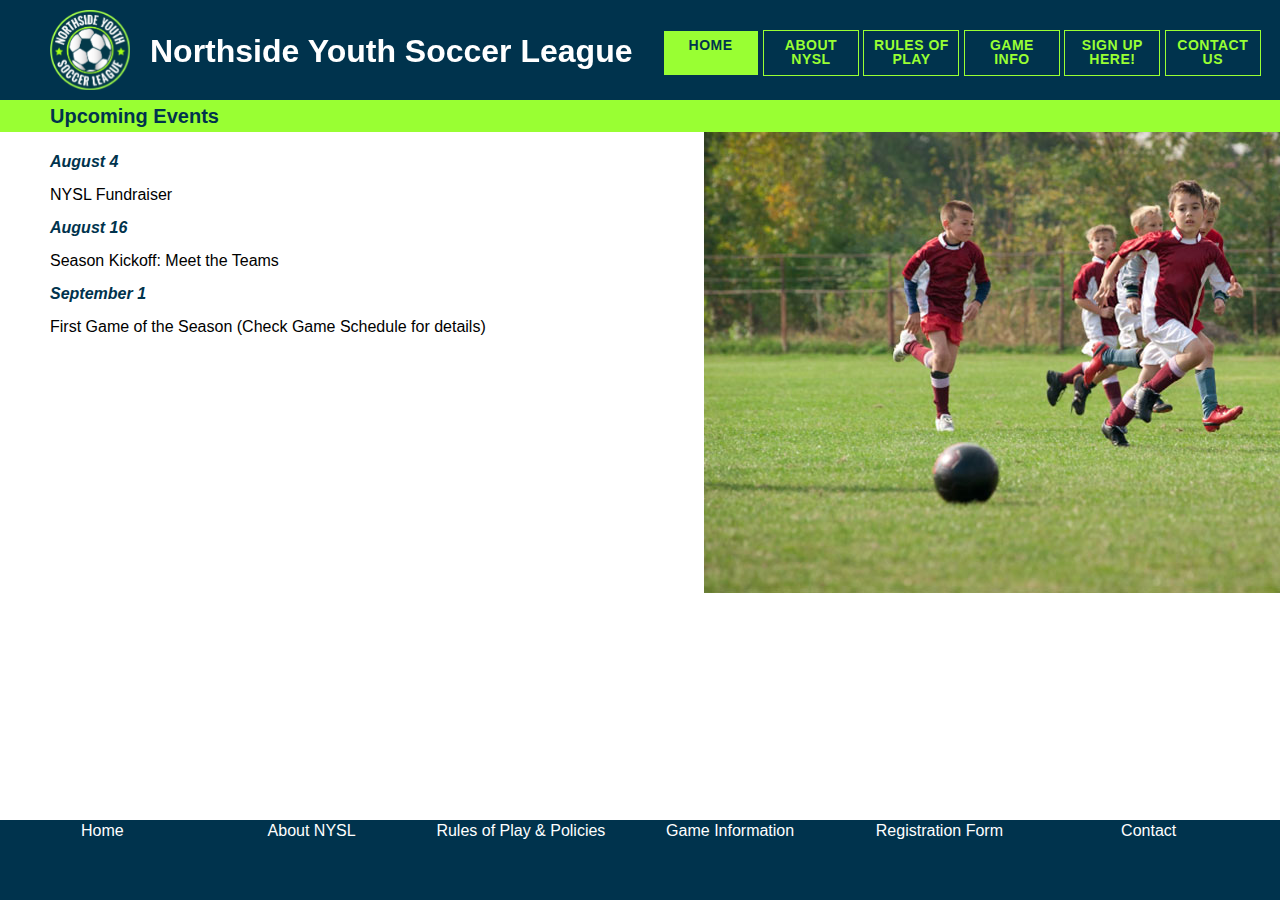
<file: index.html>
<!DOCTYPE html>
<html lang="en">
  <head>
  <meta charset="utf-8">
  <title>Northside Youth Soccer League</title>
      <link rel="stylesheet" href="styles/nysl_3.css">
  </head>


<body>
	
    
    
<header>

    <h1>Northside Youth Soccer League</h1>
    <img src="nysl_logo.png" alt="logo" id="logo">
     <h2>Upcoming Events</h2>
    
			
<nav class="menu">
    <ul>
    <li class="activo"> <a href="index.html"  class="activo">Home</a></li>
    <li><a href="about.html">About NYSL</a></li>
     <li><a href="rules.html">Rules of Play</a></li>
    <li><a href="game_info.html">Game Info</a></li>
    <li><a href="registration.html">Sign Up Here!</a></li>
    <li><a href="contact.html">Contact Us</a></li>
     </ul>
  </nav>
    
</header>   

<div class="container50">
<h3>August 4</h3>
<p>NYSL Fundraiser</p>

<h3>August 16</h3>
<p>Season Kickoff: Meet the Teams</p>

<h3>September 1</h3>
<p>First Game of the Season (Check Game Schedule for details)</p>
</div>
    
    <aside>
        <img src="design1_image1.jpg" alt="soccer image">
    </aside>
  
     <footer>
        <nav class="menuFooter">
    <ul>
    <li> <a href="index.html">Home</a></li>
    <li><a href="about.html">About NYSL</a></li>
    <li><a href="rules.html">Rules of Play & Policies</a></li>
    <li><a href="game_info.html">Game Information</a></li>
    <li><a href="registration.html">Registration Form</a></li>
    <li><a href="contact.html">Contact</a></li>
     </ul>
  </nav>


        
    </footer>
</body>
    
</html>
</file>
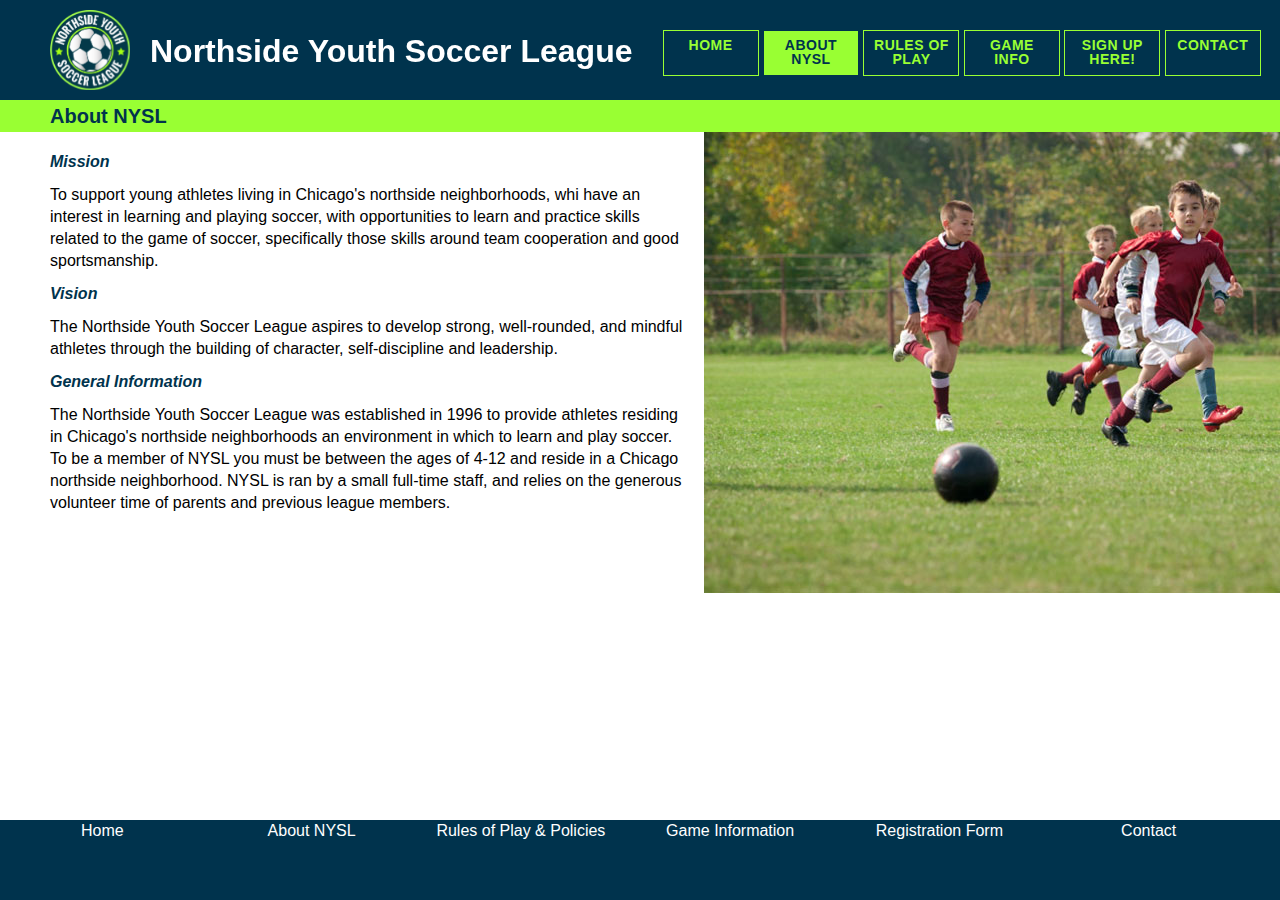
<file: about.html>
<!DOCTYPE html>
<html lang="en">
  <head>
  <meta charset="utf-8">
  <title>About NYSL</title>
       <link rel="stylesheet" href="styles/nysl_3.css">
  </head>


<body>
    

        
<header>

    <h1>Northside Youth Soccer League</h1>
    <img src="nysl_logo.png" alt="logo" id="logo">
     <h2>About NYSL</h2>
    
			
<nav class="menu">
    <ul>
    <li> <a href="index.html" >Home</a></li>
    <li class="activo"><a href="about.html" class="activo">About NYSL</a></li>
     <li><a href="rules.html">Rules of Play</a></li>
    <li><a href="game_info.html">Game Info</a></li>
    <li><a href="registration.html">Sign Up Here!</a></li>
    <li><a href="contact.html">Contact</a></li>
     </ul>
  </nav>
    
</header>    



<div class="container50">
    <h3>Mission</h3>

    <p>To support young athletes living in Chicago's northside neighborhoods, whi have an interest in learning and playing soccer, with opportunities to learn and practice skills related to the game of soccer, specifically those skills around team cooperation and good sportsmanship.</p>

    <h3>Vision</h3>

    <p>The Northside Youth Soccer League aspires to develop strong, well-rounded, and mindful athletes through the building of character, self-discipline and leadership.</p>
    
    <h3>General Information</h3>

    <p>The Northside Youth Soccer League was established in 1996 to provide athletes residing in Chicago's northside neighborhoods an environment in which to learn and play soccer. To be a member of NYSL you must be between the ages of 4-12 and reside in a Chicago northside neighborhood. NYSL is ran by a small full-time staff, and relies on the generous volunteer time of parents and previous league members.</p>
</div>
    
    <aside>
        <img src="design1_image1.jpg" alt="soccer image">
    </aside>
    
      <footer>
        <nav class="menuFooter">
    <ul>
    <li> <a href="index.html">Home</a></li>
    <li><a href="about.html">About NYSL</a></li>
    <li><a href="rules.html">Rules of Play & Policies</a></li>
    <li><a href="game_info.html">Game Information</a></li>
    <li><a href="registration.html">Registration Form</a></li>
    <li><a href="contact.html">Contact</a></li>
     </ul>
  </nav>

        
    </footer>
</body>
    
</html>
</file>
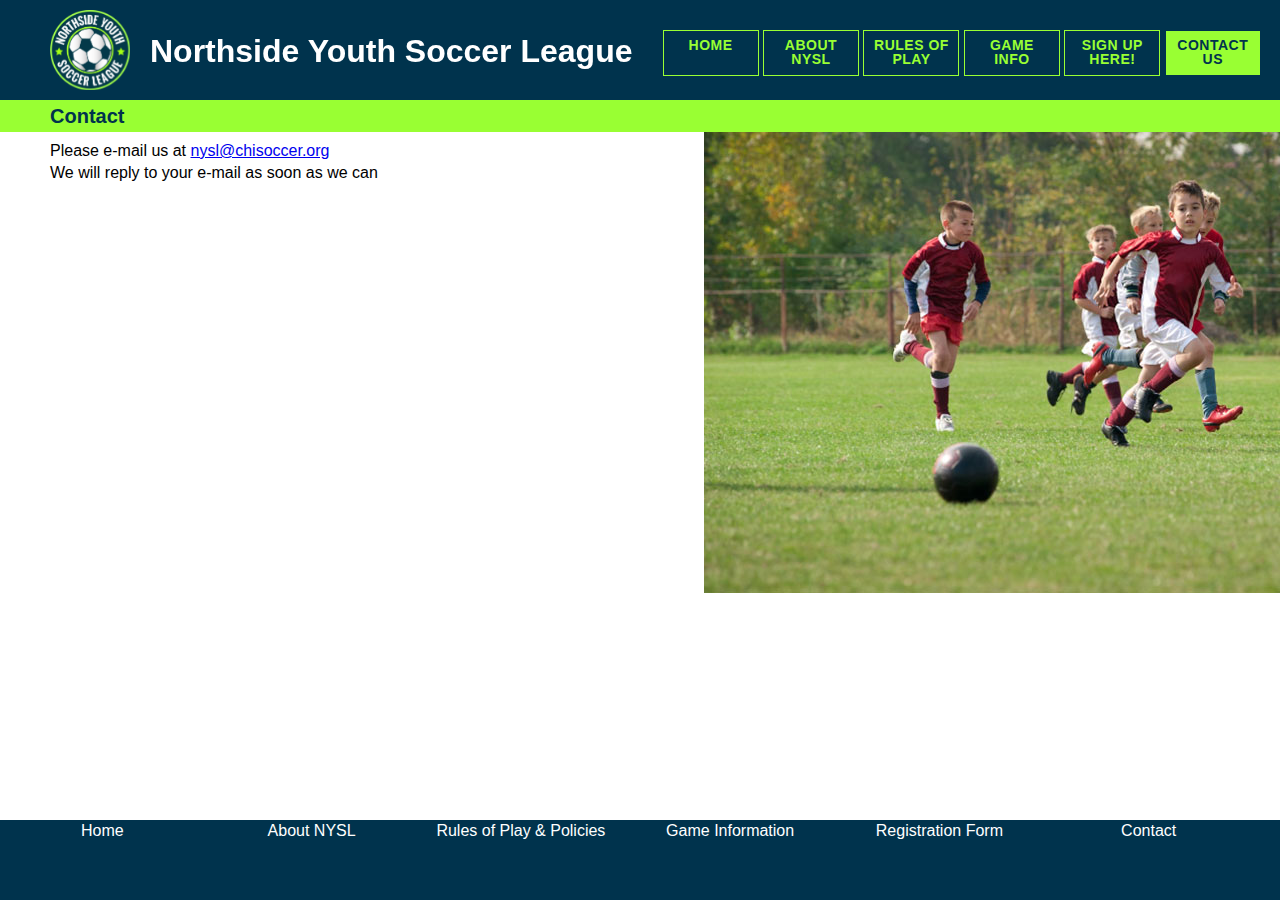
<file: contact.html>
<!DOCTYPE html>
<html lang="en">
  <head>
  <meta charset="utf-8">
  <title>Contact Us</title>
       <link rel="stylesheet" href="styles/nysl_3.css">
  </head>


<body>
    
<header>

    <h1>Northside Youth Soccer League</h1>
    <img src="nysl_logo.png" alt="logo" id="logo">
     <h2>Contact</h2>
    
			
<nav class="menu">
    <ul>
    <li> <a href="index.html" >Home</a></li>
    <li><a href="about.html">About NYSL</a></li>
     <li><a href="rules.html">Rules of Play</a></li>
    <li><a href="game_info.html">Game Info</a></li>
    <li><a href="registration.html">Sign Up Here!</a></li>
    <li class="activo"><a href="contact.html" class="activo">Contact Us</a></li>
     </ul>
  </nav>
    
</header>  
  
    
    
<div class="container50">
    <p>Please e-mail us at <a href="mailto:nysl@chisoccer.org">nysl@chisoccer.org</a></p>

<p>We will reply to your e-mail as soon as we can</p>
</div>
    
    <aside>
        <img src="design1_image1.jpg" alt="soccer image">
    </aside>
    
<footer>
        <nav class="menuFooter">
    <ul>
    <li> <a href="index.html">Home</a></li>
    <li><a href="about.html">About NYSL</a></li>
    <li><a href="rules.html">Rules of Play & Policies</a></li>
    <li><a href="game_info.html">Game Information</a></li>
    <li><a href="registration.html">Registration Form</a></li>
    <li><a href="contact.html">Contact</a></li>
     </ul>
  </nav>


        
    </footer>
</body>
    
</html>
</file>
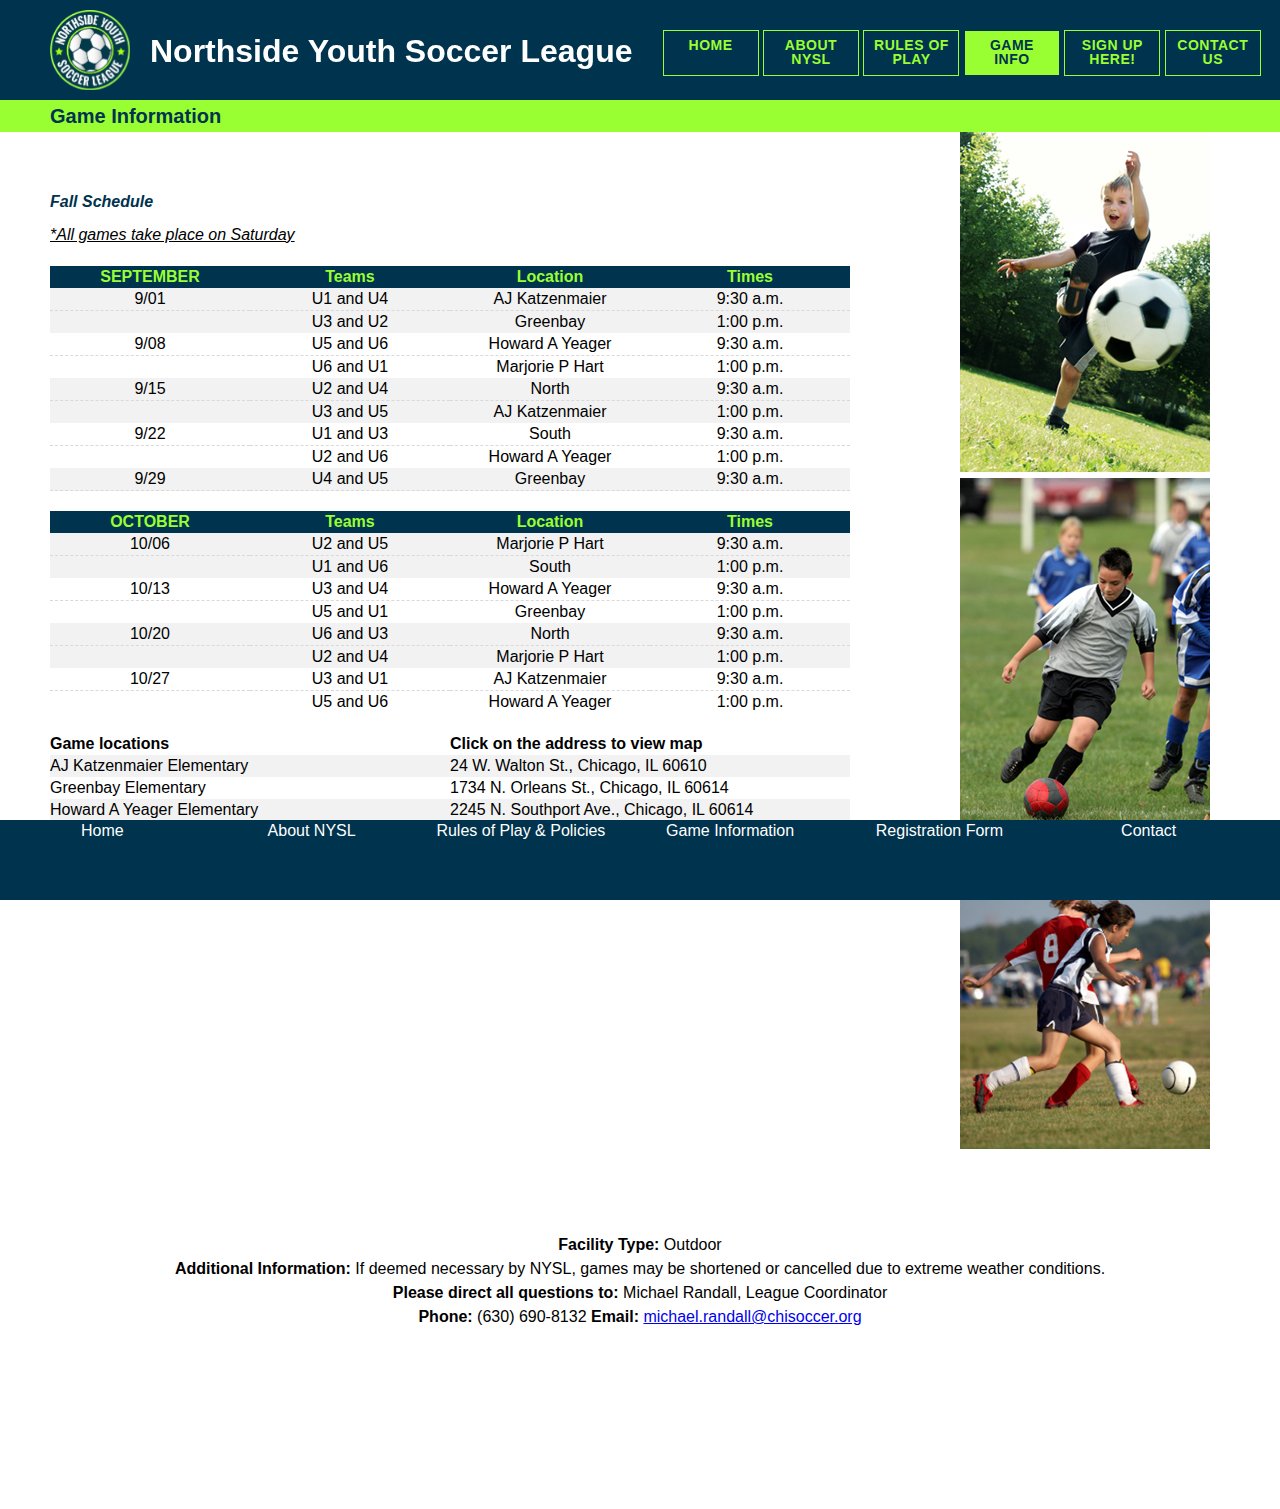
<file: game_info.html>
<!DOCTYPE html>
<html lang="en">
  <head>
  <meta charset="utf-8">
  <title>Game Information</title>
      <link rel="stylesheet" href="styles/nysl_3.css">
  </head>


<body>
    
<header>

    <h1>Northside Youth Soccer League</h1>
    <img src="nysl_logo.png" alt="logo" id="logo">
     <h2>Game Information</h2>
    
			
<nav class="menu">
    <ul>
    <li> <a href="index.html" >Home</a></li>
    <li><a href="about.html">About NYSL</a></li>
     <li><a href="rules.html">Rules of Play</a></li>
    <li class="activo"><a href="game_info.html" class="activo">Game Info</a></li>
    <li><a href="registration.html">Sign Up Here!</a></li>
    <li><a href="contact.html">Contact Us</a></li>
     </ul>
  </nav>
    
</header>    

    
<div class="container70">

<h3>Fall Schedule</h3>    
    
<p class="asterisk">*All games take place on Saturday</p>
    
<table class="schedule">
    
    <tr>
        <th>SEPTEMBER</th>
        <th>Teams</th>   
        <th>Location</th>
        <th>Times</th>
    </tr>
    <tr>
        <td>9/01</td>
        <td>U1 and U4</td>
        <td>AJ Katzenmaier</td>
        <td>9:30 a.m.</td>
    </tr>
    <tr>
        <td></td>
        <td>U3 and U2</td>
        <td>Greenbay</td>
        <td>1:00 p.m.</td>
    </tr>
    <tr>
        <td>9/08</td>
        <td>U5 and U6</td>
        <td>Howard A Yeager</td>
        <td>9:30 a.m.</td>
    </tr>
     <tr>
        <td></td>
        <td>U6 and U1</td>
        <td>Marjorie P Hart</td>
        <td>1:00 p.m.</td>
    </tr>
    <tr>
        <td>9/15</td>
        <td>U2 and U4</td>
        <td>North</td>
        <td>9:30 a.m.</td>
    </tr>
    <tr>
        <td></td>
        <td>U3 and U5</td>
        <td>AJ Katzenmaier</td>
        <td>1:00 p.m.</td>
    </tr>
    <tr>
        <td>9/22</td>
        <td>U1 and U3</td>
        <td>South</td>
        <td>9:30 a.m.</td>
    </tr>
    <tr>
        <td></td>
        <td>U2 and U6</td>
        <td>Howard A Yeager</td>
        <td>1:00 p.m.</td>
    </tr>
    <tr>
        <td>9/29</td>
        <td>U4 and U5</td>
        <td>Greenbay</td>
        <td>9:30 a.m.</td>
    </tr>
</table>    
    
    <table class="schedule">
    
    <tr>
        <th>OCTOBER</th>
        <th>Teams</th>   
        <th>Location</th>
        <th>Times</th>
    </tr>
    <tr>
        <td>10/06</td>
        <td>U2 and U5</td>
        <td>Marjorie P Hart</td>
        <td>9:30 a.m.</td>
    </tr>
    <tr>
        <td></td>
        <td>U1 and U6</td>
        <td>South</td>
        <td>1:00 p.m.</td>
    </tr>
    <tr>
        <td>10/13</td>
        <td>U3 and U4</td>
        <td>Howard A Yeager</td>
        <td>9:30 a.m.</td>
    </tr>
     <tr>
        <td></td>
        <td>U5 and U1</td>
        <td>Greenbay</td>
        <td>1:00 p.m.</td>
    </tr>
    <tr>
        <td>10/20</td>
        <td>U6 and U3</td>
        <td>North</td>
        <td>9:30 a.m.</td>
    </tr>
    <tr>
        <td></td>
        <td>U2 and U4</td>
        <td>Marjorie P Hart</td>
        <td>1:00 p.m.</td>
    </tr>
    <tr>
        <td>10/27</td>
        <td>U3 and U1</td>
        <td>AJ Katzenmaier</td>
        <td>9:30 a.m.</td>
    </tr>
    <tr>
        <td></td>
        <td>U5 and U6</td>
        <td>Howard A Yeager</td>
        <td>1:00 p.m.</td>
    </tr>
    </table>
    
<table class="locations">
     <tr>
        <th>Game locations</th>
        <th>Click on the address to view map</th>   
    </tr>
    <tr>
        <td>AJ Katzenmaier Elementary</td>
			<td class="address"><a href="https://www.google.com/maps/embed?pb=!1m18!1m12!1m3!1d2969.6540604261627!2d-87.63123908505526!3d41.900296372004725!2m3!1f0!2f0!3f0!3m2!1i1024!2i768!4f13.1!3m3!1m2!1s0x880fd34e07f6bac3%3A0x68a82e5d59952c86!2s24+W+Walton+St%2C+Chicago%2C+IL+60610%2C+EE.+UU.!5e0!3m2!1ses-419!2sar!4v1552861206757" target="map">24 W. Walton St., Chicago, IL 60610</a></td>
     </tr>
    <tr>
        <td>Greenbay Elementary</td>
			<td class="address"><a href="https://www.google.com/maps/embed?pb=!1m18!1m12!1m3!1d2969.0256986745426!2d-87.64002798505479!3d41.91380627115881!2m3!1f0!2f0!3f0!3m2!1i1024!2i768!4f13.1!3m3!1m2!1s0x880fd34073f306a3%3A0x9e1726bbf8f23f0e!2s1734+N+Orleans+St%2C+Chicago%2C+IL+60614%2C+EE.+UU.!5e0!3m2!1ses-419!2sar!4v1552864679208" target="map"> 1734 N. Orleans St., Chicago, IL 60614</a></td>
     </tr>
    <tr>
        <td>Howard A Yeager Elementary</td>
        <td class="address"><a href="https://www.google.com/maps/embed?pb=!1m18!1m12!1m3!1d2968.5854973846845!2d-87.66511458505448!3d41.92326857056615!2m3!1f0!2f0!3f0!3m2!1i1024!2i768!4f13.1!3m3!1m2!1s0x880fd2e37f9b8d2d%3A0x62ad8b907dd755d6!2s2245+N+Southport+Ave%2C+Chicago%2C+IL+60614%2C+EE.+UU.!5e0!3m2!1ses-419!2sar!4v1552864975670" target="map">2245 N. Southport Ave., Chicago, IL 60614</a></td>
     </tr>
    <tr>
        <td>Marjorie P Hart Elementary</td>
        <td class="address"><a href="https://www.google.com/maps/embed?pb=!1m18!1m12!1m3!1d2968.2917289530833!2d-87.64808628505426!3d41.929582270170805!2m3!1f0!2f0!3f0!3m2!1i1024!2i768!4f13.1!3m3!1m2!1s0x880fd30f2630e551%3A0x3e719e44a5cef714!2s2625+N+Orchard+St%2C+Chicago%2C+IL+60614%2C+EE.+UU.!5e0!3m2!1ses-419!2sar!4v1552865134915" target="map">2625 N. Orchard St., Chicago, IL 60614</a></td>
     </tr>
    <tr>
        <td>North Elementary</td>
        <td class="address"><a href="https://www.google.com/maps/embed?pb=!1m18!1m12!1m3!1d2969.3363025419576!2d-87.64835588505504!3d41.90712867157694!2m3!1f0!2f0!3f0!3m2!1i1024!2i768!4f13.1!3m3!1m2!1s0x880fd33af13a8945%3A0xb6ad1ec2b6f379ba!2s1409+N+Ogden+Ave%2C+Chicago%2C+IL+60610%2C+EE.+UU.!5e0!3m2!1ses-419!2sar!4v1552865195346" target="map">1409 N. Ogden Ave., Chicago, IL 60610</a></td>
     </tr>
    <tr>
        <td>South Elementary</td>
        <td class="address"><a href="https://www.google.com/maps/embed?pb=!1m18!1m12!1m3!1d2968.7477648265644!2d-87.65355538505459!3d41.91978077078475!2m3!1f0!2f0!3f0!3m2!1i1024!2i768!4f13.1!3m3!1m2!1s0x880fd3196fb41dc7%3A0x970be7f7d6336df5!2s2101+N+Fremont+St%2C+Chicago%2C+IL+60614%2C+EE.+UU.!5e0!3m2!1ses-419!2sar!4v1552865243498" target="map">2101 N. Fremont St., Chicago, IL 60614</a></td>
     </tr>
</table>
    
      <iframe name="map" src="https://www.google.com/maps/embed?pb=!1m18!1m12!1m3!1d2969.6540604261627!2d-87.63123908505526!3d41.900296372004725!2m3!1f0!2f0!3f0!3m2!1i1024!2i768!4f13.1!3m3!1m2!1s0x880fd34e07f6bac3%3A0x68a82e5d59952c86!2s24+W+Walton+St%2C+Chicago%2C+IL+60610%2C+EE.+UU.!5e0!3m2!1ses-419!2sar!4v1552861206757" width="800" height="300" frameborder="0" style="border:0" allowfullscreen></iframe>
    
 </div>
    
    <div class="info"> 
<h4>Facility Type: </h4> <span>Outdoor</span> <br>
<h4>Additional Information: </h4> <span>If deemed necessary by NYSL, games may be shortened or cancelled due to extreme weather conditions.</span><br>
<h4>Please direct all questions to: </h4><span>Michael Randall, League Coordinator</span><br>
    <h4>Phone: </h4> <span>(630) 690-8132 </span><h4>Email: </h4> <a href="mailto:michael.randall@chisoccer.org" >michael.randall@chisoccer.org</a>
    
  </div>    
    

    
    <aside class="smallPic">
        <img src="soccer_image1.jpg" alt="soccer image">
        <img src="soccer_image3.jpg" alt="soccer image">
			<img src="soccer_image2.jpg" alt="soccer image">
    </aside>

    <footer>
        <nav class="menuFooter">
    <ul>
    <li> <a href="index.html">Home</a></li>
    <li><a href="about.html">About NYSL</a></li>
    <li><a href="rules.html">Rules of Play & Policies</a></li>
    <li><a href="game_info.html">Game Information</a></li>
    <li><a href="registration.html">Registration Form</a></li>
    <li><a href="contact.html">Contact</a></li>
     </ul>
  </nav>

         
    </footer>
</body>
    
</html>
</file>
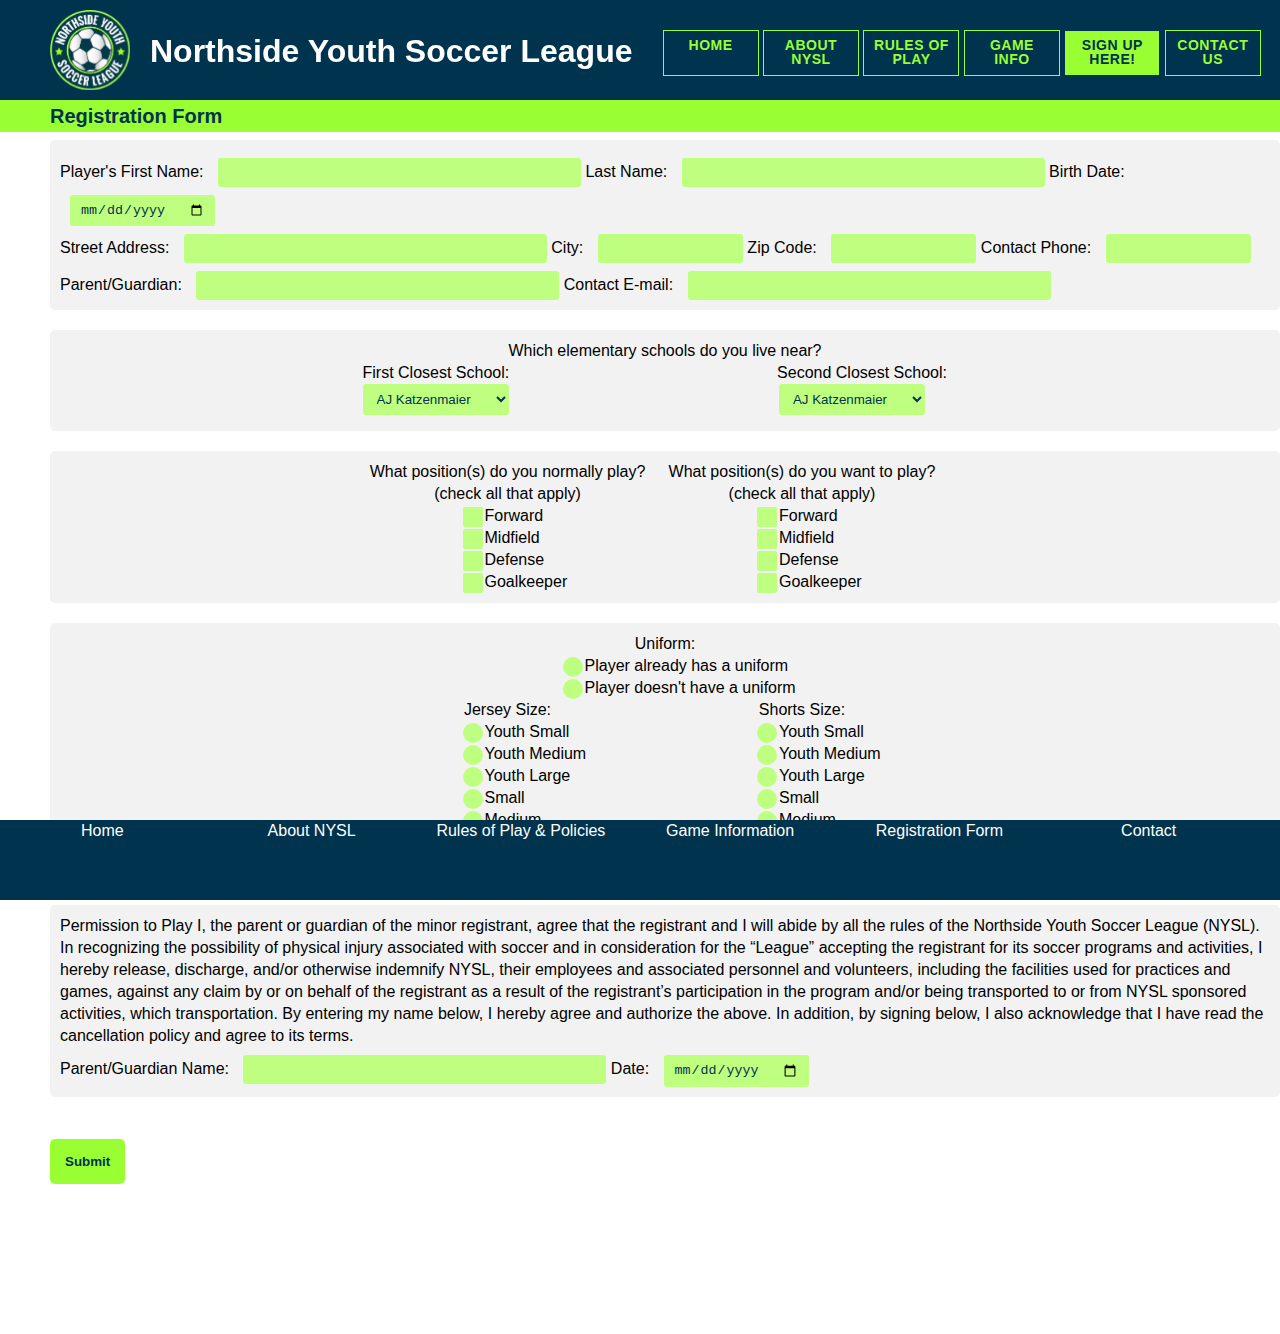
<file: registration.html>
<!DOCTYPE html>
<html lang="en">
  <head>
  <meta charset="utf-8">
  <title>Registration Form</title>
      <link rel="stylesheet" href="styles/nysl_3.css">
  </head>


<body>
    
<header>

    <h1>Northside Youth Soccer League</h1>
    <img src="nysl_logo.png" alt="logo" id="logo">
     <h2>Registration Form</h2>
    
			
<nav class="menu">
    <ul>
    <li> <a href="index.html" >Home</a></li>
    <li><a href="about.html">About NYSL</a></li>
     <li><a href="rules.html">Rules of Play</a></li>
    <li><a href="game_info.html">Game Info</a></li>
    <li class="activo"><a href="registration.html" class="activo">Sign Up Here!</a></li>
    <li><a href="contact.html">Contact Us</a></li>
     </ul>
  </nav>
    
</header>    



    
<div class="container100">

<form action="show_data.html" method="get">
    
    <fieldset>
    Player's First Name: <input class="long" type="text" name="first_name">
    Last Name: <input class="long" type="text" name="last_name">
    Birth Date: <input class="short" type="date" name="birth_date">
    <br>
    
    Street Address: <input class="long" type="text" name="street_address">
    City: <input class="short" type="text" name="city">
    Zip Code: <input class="short" type="text" name="zip_code">
        Contact Phone: <input class="short" type="tel" name="phone">
    <br>
    Parent/Guardian: <input class="long" type="text" name="parent">

    Contact E-mail: <input class="long" type="email" name="email">
    </fieldset>
    
    <fieldset>
    <p class="question">Which elementary schools do you live near?</p>
     
        <div class="centerColumns">
        <div class="columns">
    <p class="left">First Closest School:</p>


    <select name="schools1" class="left">
        <option value="aj">AJ Katzenmaier</option>
        <option value="hart">Marjorie P Hart</option>
        <option value="north">North Elementary</option>
        <option value="yeager">Howard A Yeager</option>
        <option value="south">South Elementary</option>
    </select>
						
    </div>
        
        <div class="columns">
    <p class="right">Second Closest School:</p>
					
	
    <select name="schools2" class="right">
        <option value="aj">AJ Katzenmaier</option>
        <option value="hart">Marjorie P Hart</option>
        <option value="north">North Elementary</option>
        <option value="yeager">Howard A Yeager</option>
        <option value="south">South Elementary</option>
    </select>
		
            </div>
        </div>
    </fieldset>
    
<fieldset>
    
    <div class="centerColumns">
    	<div class="columns">
				<p class="question"> What position(s) do you normally play? (check all that apply)</p>
			
				<div class="row">
					<input type="checkbox" id="currentForward" name="current_position" value="Forward"> 
					<label for="currentForward">Forward</label>
				</div>
			
				<div class="row">
						<input type="checkbox" id="currentMidfield" name="current_position" value="Midfield">
						<label for="currentMidfield">Midfield</label>
				</div>
			
				<div class="row">
					 	<input type="checkbox" id="currentDefense" name="current_position" value="Defense"> 
						<label for="currentDefense">Defense</label>
				</div>
				
				<div class="row">
						<input type="checkbox" id="currentGoalkeeper" name="current_position" value="Goalkeeper">
						<label for="currentGoalkeeper">Goalkeeper</label>
    		</div>
      </div>
			
    <div class="columns">
			<p class="question">What position(s) do you want to play? (check all that apply)</p>
			
				<div class="row">
					<input type="checkbox" id="wantForward" name="wanted_position" value="Forward"> 
					<label for="wantForward">Forward</label>
				</div>
			
				<div class="row">
						<input type="checkbox" id="wantMidfield" name="wanted_position" value="Midfield">
						<label for="wantMidfield">Midfield</label>
				</div>
			
				<div class="row">
					 	<input type="checkbox" id="wantDefense" name="wanted_position" value="Defense"> 
						<label for="wantDefense">Defense</label>
				</div>
				
				<div class="row">
						<input type="checkbox" id="wantGoalkeeper" name="wanted_position" value="Goalkeeper">
						<label for="wantGoalkeeper">Goalkeeper</label>
    		</div>
    </div>
  </div>
    
</fieldset>
    
	
  <fieldset>

    <p class="question">Uniform:</p>
      <div class="centerColumns">
				
				<div class="row2">
 					<input type="radio" id="uniformY" name="uniform" value="uniformY">
					<label for="uniformY">Player already has a uniform</label>
				</div>
				<div class="row2">
					<input type="radio" id="uniformN" name="uniform" value="uniformN">
					<label for="uniformN">Player doesn't have a uniform</label>
				</div>
      </div>
      
<div class="centerColumns">
    <div class="columns">  
        <p class="question">Jersey Size:</p> 
					<div class="row">
            <input type="radio" id="jerseyYS" name="jersey" value="jerseyYS">
						<label for="jerseyYS">Youth Small</label>
					</div>
					<div class="row">
            <input type="radio" id="jerseyYM" name="jersey" value="jerseyYM">
						<label for="jerseyYM">Youth Medium</label>
					</div>
					<div class="row">
            <input type="radio" id="jerseyYL" name="jersey" value="jerseyYL">
						<label for="jerseyYL">Youth Large</label>
					</div>
					<div class="row">
            <input type="radio" id="jerseyS" name="jersey" value="jerseyS">
						<label for="jerseyS">Small</label>
					</div>
					<div class="row">
            <input type="radio" id="jerseyM" name="jersey" value="jerseyM">
						<label for="jerseyM">Medium</label>
					</div>
					<div class="row">
            <input type="radio" id="jerseyL" name="jersey" value="jerseyL">
						<label for="jerseyL">Large</label>
					</div>
					<div class="row">
            <input type="radio" id="jerseyXL" name="jersey" value="jerseyXL">
						<label for="jerseyXL">Extra-Large</label>
					</div>
      </div>
    <div class="columns">
        <p class="question">Shorts Size: </p>
					<div class="row">
            <input type="radio" id="shortsYS" name="shorts" value="shortsYS">
						<label for="shortsYS">Youth Small</label>
					</div>
					<div class="row">
            <input type="radio" id="shortsYM" name="shorts" value="shortsYM">
						<label for="shortsYM">Youth Medium</label>
					</div>
					<div class="row">
            <input type="radio" id="shortsYL" name="shorts" value="shortsYL">
						<label for="shortsYL">Youth Large</label>
					</div>
					<div class="row">
            <input type="radio" id="shortsS" name="shorts" value="shortsS">
						<label for="shortsS">Small</label>
					</div>
					<div class="row">
            <input type="radio" id="shortsM" name="shorts" value="shortsM">
						<label for="shortsM">Medium</label>
					</div>
					<div class="row">
            <input type="radio" id="shortsL" name="shorts" value="shortsL">
						<label for="shortsL">Large</label>
					</div>
					<div class="row">
            <input type="radio" id="shortsXL" name="shorts" value="shortsXL">
						<label for="shortsXL">Extra-Large</label>
					</div>
   </div>
</div>
      
</fieldset>
    
    
    <fieldset>
     <p>   
    Permission to Play
I, the parent or guardian of the minor registrant, agree that the registrant and I will abide by all the rules of the Northside Youth Soccer League (NYSL). In recognizing the possibility of physical injury associated with soccer and in consideration for the “League” accepting the registrant for its soccer programs and activities, I hereby release, discharge, and/or otherwise indemnify NYSL, their employees and associated personnel and volunteers, including the facilities used for practices and games, against any claim by or on behalf of the registrant as a result of the registrant’s participation in the program and/or being transported to or from NYSL sponsored activities, which transportation.
By entering my name below, I hereby agree and authorize the above. In addition, by signing below, I also acknowledge that I have read the cancellation policy and agree to its terms.
</p>
    
    Parent/Guardian Name: <input class="long" type="text" name="consent">
    Date: <input class="short" type="date">
   
</fieldset>
<br><button type="submit" value="Submit">Submit</button>
    

    
</form>

    
    
    </div>
    
    
    
     <footer>
        <nav class="menuFooter">
    <ul>
    <li> <a href="index.html">Home</a></li>
    <li><a href="about.html">About NYSL</a></li>
    <li><a href="rules.html">Rules of Play & Policies</a></li>
    <li><a href="game_info.html">Game Information</a></li>
    <li><a href="registration.html">Registration Form</a></li>
    <li><a href="contact.html">Contact</a></li>
     </ul>
  </nav>


         
    </footer>
</body>
    
</html>
</file>
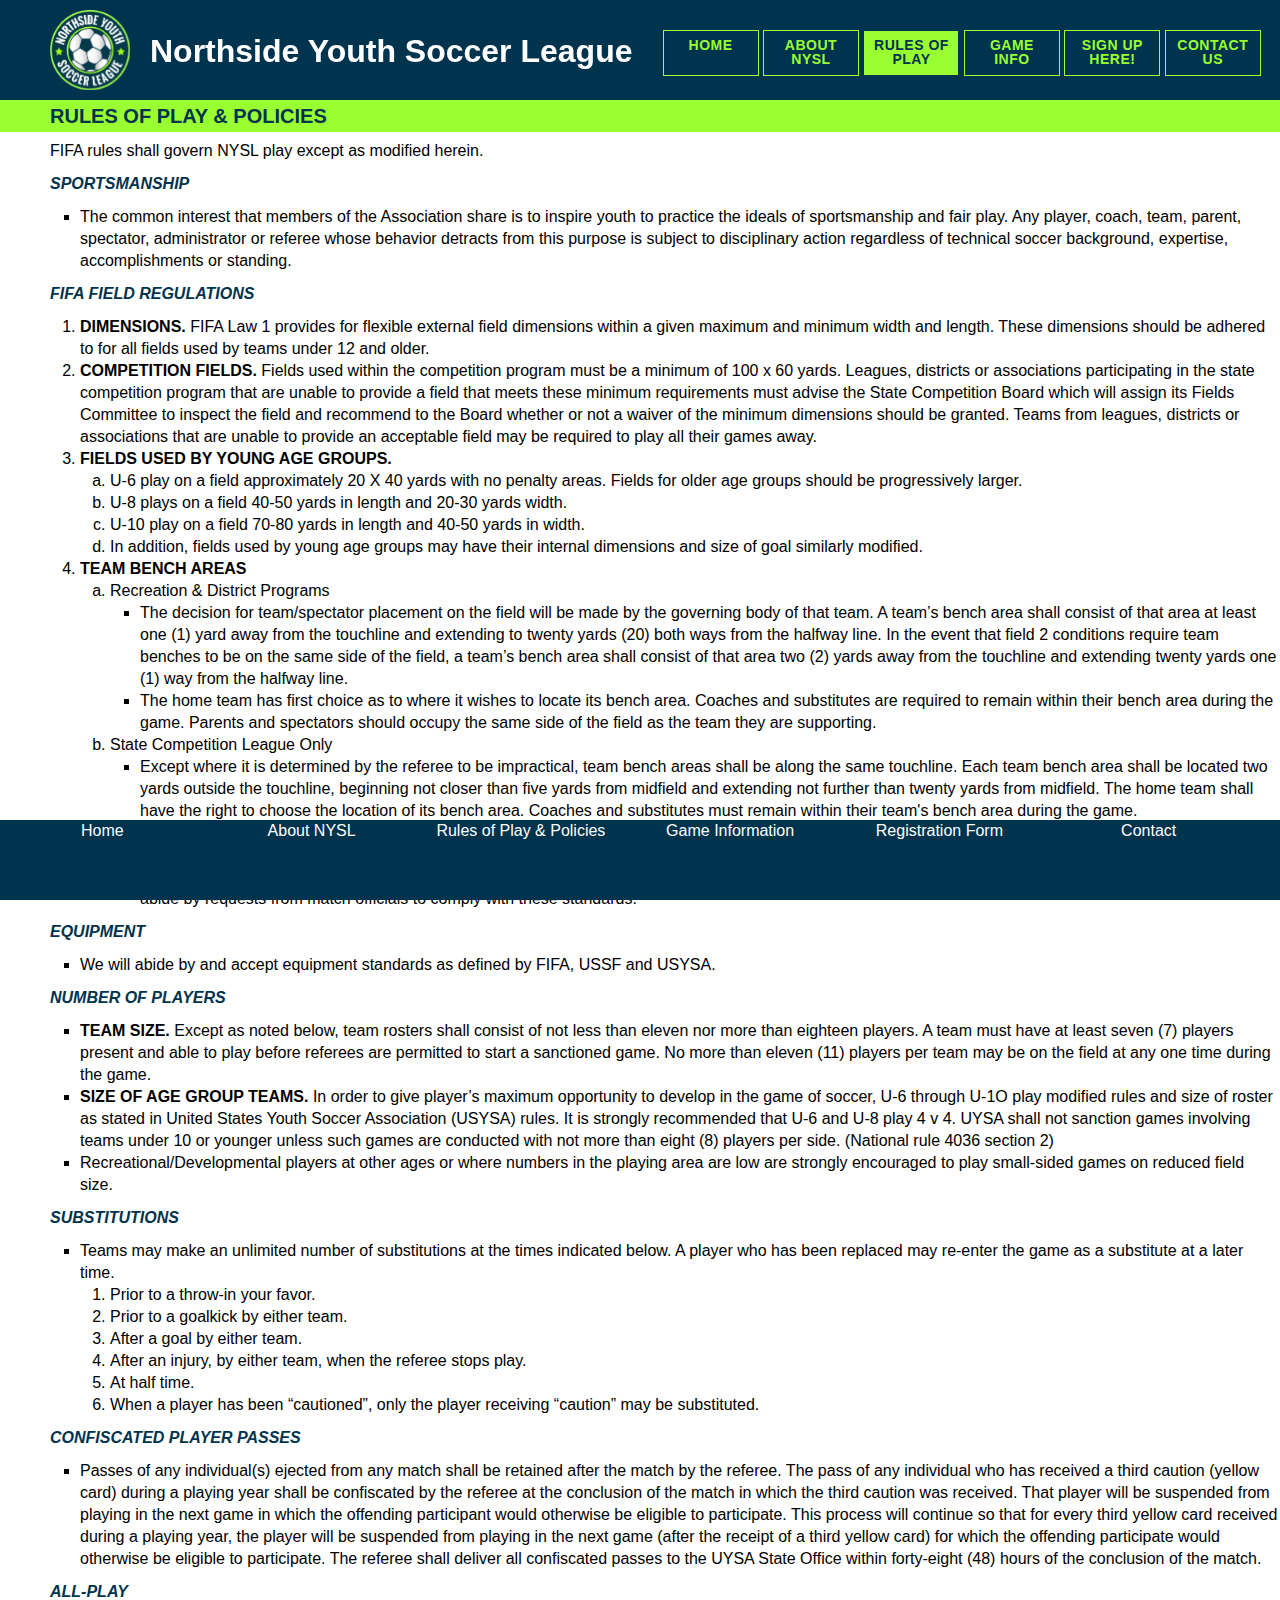
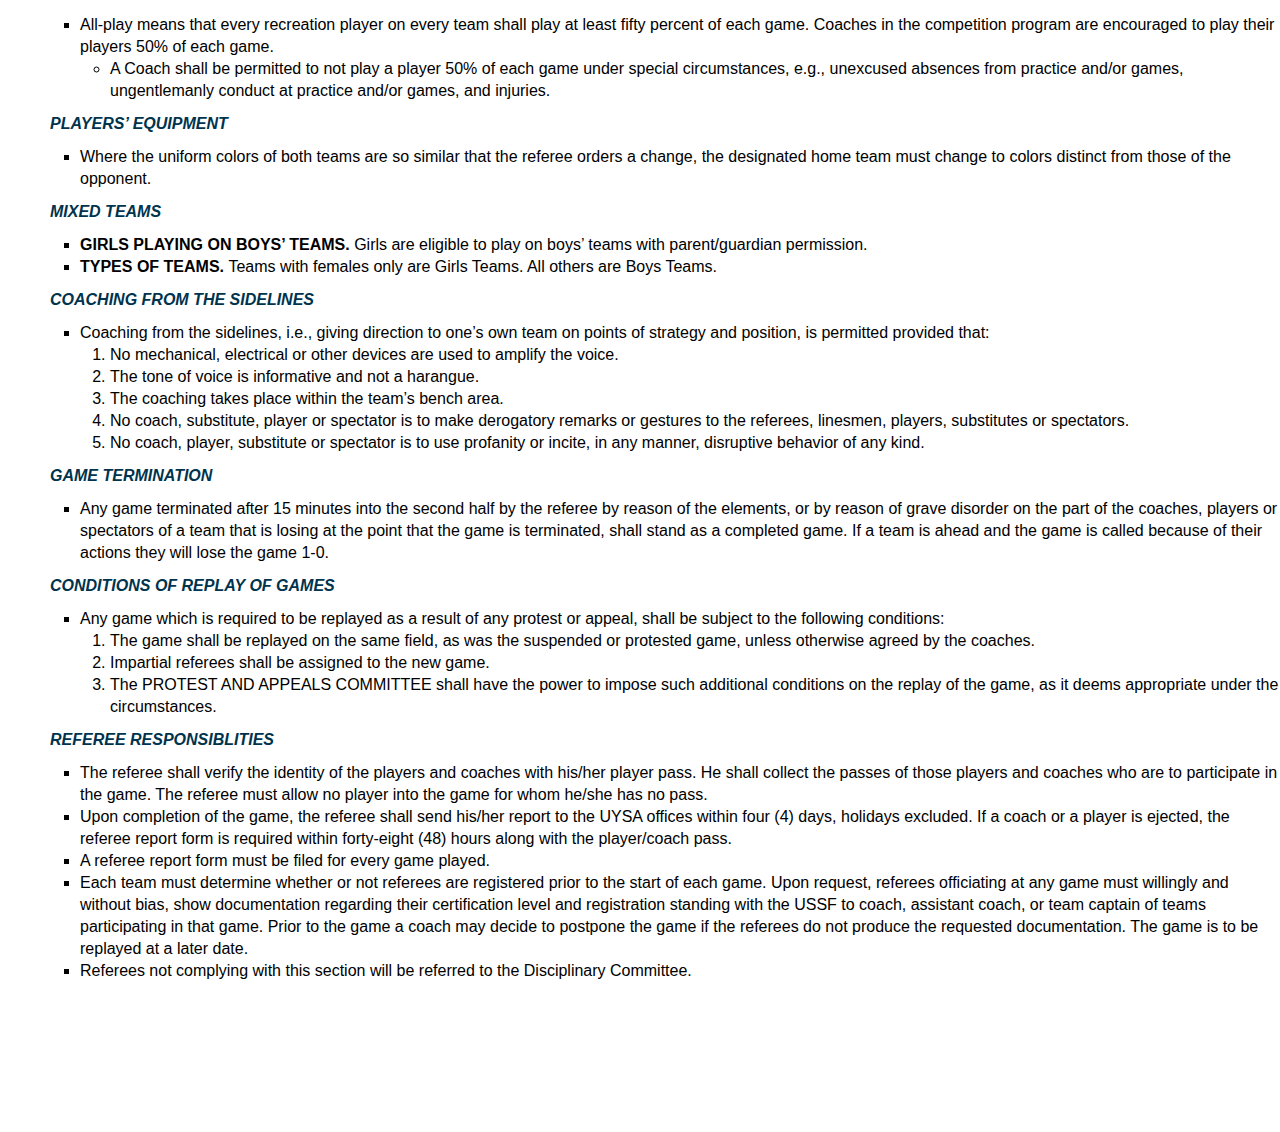
<file: rules.html>
<!DOCTYPE html>
<html lang="en">
  <head>
  <meta charset="utf-8">
  <title>Rules of Play & Policies</title>
      <link rel="stylesheet" href="styles/nysl_3.css">
  </head>


<body>
    
<header>

    <h1>Northside Youth Soccer League</h1>
    <img src="nysl_logo.png" alt="logo" id="logo">
     <h2>RULES OF PLAY & POLICIES</h2>
    
			
<nav class="menu">
    <ul>
    <li> <a href="index.html" >Home</a></li>
    <li><a href="about.html">About NYSL</a></li>
     <li class="activo"><a href="rules.html" class="activo">Rules of Play</a></li>
    <li><a href="game_info.html">Game Info</a></li>
    <li><a href="registration.html">Sign Up Here!</a></li>
    <li><a href="contact.html">Contact Us</a></li>
     </ul>
  </nav>
    
</header>    



    
<div class="container100">


<p> FIFA rules shall govern NYSL play except as modified herein. </p>

    
<h3>SPORTSMANSHIP</h3>
    <ul class="level1"> <li>The common interest that members of the Association share is to inspire youth to practice the ideals of sportsmanship and fair play. Any player, coach, team, parent, spectator, administrator or referee whose behavior detracts from this purpose is subject to disciplinary action regardless of technical soccer background, expertise, accomplishments or standing. </li></ul>

<h3>FIFA FIELD REGULATIONS</h3>
<ol class="level1"><li><h4>DIMENSIONS. </h4>FIFA Law 1 provides for flexible external field dimensions within a given maximum and minimum width and length. These dimensions should be adhered to for all fields used by teams under 12 and older. </li>
<li><h4>COMPETITION FIELDS. </h4>Fields used within the competition program must be a minimum of 100 x 60 yards. Leagues, districts or associations participating in the state competition program that are unable to provide a field that meets these minimum requirements must advise the State Competition Board which will assign its Fields Committee to inspect the field and recommend to the Board whether or not a waiver of the minimum dimensions should be granted. Teams from leagues, districts or associations that are unable to provide an acceptable field may be required to play all their games away.</li>
<li><h4>FIELDS USED BY YOUNG AGE GROUPS.</h4></li>
<ol class="level2"> <li>U-6 play on a field approximately 20 X 40 yards with no penalty areas. Fields for older age groups should be progressively larger.</li>
<li>U-8 plays on a field 40-50 yards in length and 20-30 yards width.</li>
<li>U-10 play on a field 70-80 yards in length and 40-50 yards in width.</li>
<li>In addition, fields used by young age groups may have their internal dimensions and size of goal similarly modified.</li></ol>
<li><h4>TEAM BENCH AREAS</h4></li>
<ol class="level2"> <li>Recreation & District Programs </li>
<ul class="level1"><li>The decision for team/spectator placement on the field will be made by the governing body of that team. A team’s bench area shall consist of that area at least one (1) yard
away from the touchline and extending to twenty yards (20)
both ways from the halfway line. In the event that field 
2 conditions require team benches to be on the same side of
the field, a team’s bench area shall consist of that area two
(2) yards away from the touchline and extending twenty yards one (1) way from the halfway line. </li>
<li>The home team has first choice as to where it wishes to locate its bench area. Coaches and substitutes are required to remain within their bench area during the game. Parents and spectators should occupy the same side of the field as the team they are supporting.</li></ul>
<li>State Competition League Only</li>
<ul class="level1"><li> Except where it is determined by the referee to be impractical, team bench areas shall be along the same touchline. Each team bench area shall be located two yards
outside the touchline, beginning not closer than five yards
from midfield and extending not further than twenty yards
from midfield. The home team shall have the right to choose
the location of its bench area. Coaches and substitutes must
remain within their team's bench area during the game. </li>
<li>Parents and spectators must occupy the sideline opposite
the team bench areas. Supporters of a team must assemble
on the side of the midfield facing the team bench area of that
team. There shall be a buffer zone extending ten yards on
each side of the midfield that may not be occupied by
parents or spectators. Match officials shall be empowered to
enforce these provisions and may suspend or terminate
games in the event that any team, coach, parent, or
spectator declines to abide by requests from match officials
to comply with these standards.</li></ul></ol></ol>
    
<h3>EQUIPMENT</h3>
<ul class="level1"><li> We will abide by and accept equipment standards as defined by FIFA, USSF and USYSA. </li></ul>
    
<h3>NUMBER OF PLAYERS</h3>
<ul class="level1"><li> <h4>TEAM SIZE.</h4> Except as noted below, team rosters shall consist of not less than eleven nor more than eighteen players. A team must have at least seven (7) players present and able to play before referees are permitted to
start a sanctioned game. No more than eleven (11) players per team may be on the field at any one time during the game.</li>
<li><h4>SIZE OF AGE GROUP TEAMS.</h4> In order to give player’s maximum opportunity to develop in the game of soccer, U-6 through U-1O play modified rules and size of roster as stated in United States Youth Soccer Association (USYSA) rules. It is strongly recommended that U-6 and U-8 play 4 v 4. UYSA shall not sanction games involving teams under 10 or younger unless such games are conducted with not more than eight (8) players per side. (National rule 4036 section 2)</li>
<li>Recreational/Developmental players at other ages or where numbers in the playing area are low are strongly encouraged to play small-sided games on reduced field size.</li></ul>
    
<h3>SUBSTITUTIONS</h3>
<ul class="level1"><li> Teams may make an unlimited number of substitutions at the times indicated below. A player who has been replaced may re-enter the game as a substitute at a later time.</li>
<ol class="level1"><li>Prior to a throw-in your favor.</li>
<li>Prior to a goalkick by either team.</li>
<li>After a goal by either team.</li>
<li>After an injury, by either team, when the referee stops play.</li>
<li>At half time.</li>
<li>When a player has been “cautioned”, only the player receiving
    “caution” may be substituted.</li></ol></ul>
    
<h3>CONFISCATED PLAYER PASSES</h3>
<ul class="level1"><li> Passes of any individual(s) ejected from any match shall be retained after the match by the referee. The pass of any individual who has received a third caution (yellow card) during a playing year shall be confiscated by the referee at the conclusion of the match in which the third caution was received. That player will be suspended from playing in the next game in which the offending participant would otherwise be eligible to participate. This process will continue so that for every third yellow card received during a playing year, the player will be suspended from playing in the next game (after the receipt of a third yellow card) for which the offending participate would otherwise be eligible to participate. The referee shall deliver all confiscated passes to the UYSA State Office within forty-eight
(48) hours of the conclusion of the match.</li></ul>
    
<h3>ALL-PLAY</h3>
<ul class="level1"><li> All-play means that every recreation player on every team shall play at least fifty percent of each game. Coaches in the competition program are encouraged to play their players 50% of each game.</li>
<ul class="level2"><li> A Coach shall be permitted to not play a player 50% of each game under special circumstances, e.g., unexcused absences from practice and/or games, ungentlemanly conduct at practice and/or games, and injuries.</li></ul></ul>
    
<h3>PLAYERS’ EQUIPMENT</h3>
<ul class="level1"><li> Where the uniform colors of both teams are so similar that the referee orders a change, the designated home team must change to colors distinct from those of the opponent.</li></ul>
    
<h3>MIXED TEAMS</h3>
<ul class="level1"><li><h4>GIRLS PLAYING ON BOYS’ TEAMS. </h4> Girls are eligible to play on boys’ teams with parent/guardian permission.</li> 
<li><h4>TYPES OF TEAMS. </h4> Teams with females only are Girls Teams. All others are Boys Teams.</li> </ul>
    
<h3>COACHING FROM THE SIDELINES</h3>
<ul class="level1"><li>Coaching from the sidelines, i.e., giving direction to one’s own team on points of strategy and position, is permitted provided that:</li>
<ol class="level1"><li>No mechanical, electrical or other devices are used to amplify the voice.</li>
<li>The tone of voice is informative and not a harangue.</li>
<li>The coaching takes place within the team’s bench area.</li>
<li>No coach, substitute, player or spectator is to make derogatory remarks or gestures to the referees, linesmen, players, substitutes or spectators.</li>
<li>No coach, player, substitute or spectator is to use profanity or incite, in any manner, disruptive behavior of any kind.</li></ol></ul>
    
<h3>GAME TERMINATION</h3>
<ul class="level1"><li>Any game terminated after 15 minutes into the second half by the referee by reason of the elements, or by reason of grave disorder on the part of the coaches, players or spectators of a team that is losing at the point that the game is terminated, shall stand as a completed game. If a team is ahead and the game is called because of their actions they will lose the
game 1-0.</li></ul>
    
<h3>CONDITIONS OF REPLAY OF GAMES</h3>
<ul class="level1"><li>Any game which is required to be replayed as a result of any protest or appeal, shall be subject to the following conditions:</li>
<ol class="level1"><li>The game shall be replayed on the same field, as was the suspended or protested game, unless otherwise agreed by the coaches.</li>
<li>Impartial referees shall be assigned to the new game.</li>
<li>The PROTEST AND APPEALS COMMITTEE shall have the power to impose such additional conditions on the replay of the game, as
it deems appropriate under the circumstances.</li></ol></ul>
    
<h3>REFEREE RESPONSIBLITIES</h3>
<ul class="level1"><li>The referee shall verify the identity of the players and coaches with his/her player pass. He shall collect the passes of those players and coaches who are to participate in the game. The referee must allow no player into the game for whom he/she has no pass.</li>
<li>Upon completion of the game, the referee shall send his/her report to the UYSA offices within four (4) days, holidays excluded. If a coach or a player is ejected, the referee report form is required within forty-eight (48) hours along with the player/coach pass.</li>
<li>A referee report form must be filed for every game played.</li>
<li>Each team must determine whether or not referees are registered prior to the start of each game. Upon request, referees officiating at any game must willingly and without bias, show documentation regarding their certification level and registration standing with the USSF to coach, assistant coach, or team captain of teams participating in that game. Prior to the game a coach may decide to postpone the game if the referees do not produce the requested documentation. The game is to be replayed at a later date.</li>
<li>Referees not complying with this section will be referred to the Disciplinary Committee.</li></ul>
    
    
    </div>
    
    
    
    <footer>
        <nav class="menuFooter">
    <ul>
    <li> <a href="index.html">Home</a></li>
    <li><a href="about.html">About NYSL</a></li>
    <li><a href="rules.html">Rules of Play & Policies</a></li>
    <li><a href="game_info.html">Game Information</a></li>
    <li><a href="registration.html">Registration Form</a></li>
    <li><a href="contact.html">Contact</a></li>
     </ul>
  </nav>


         
    </footer>
</body>
    
</html>
</file>
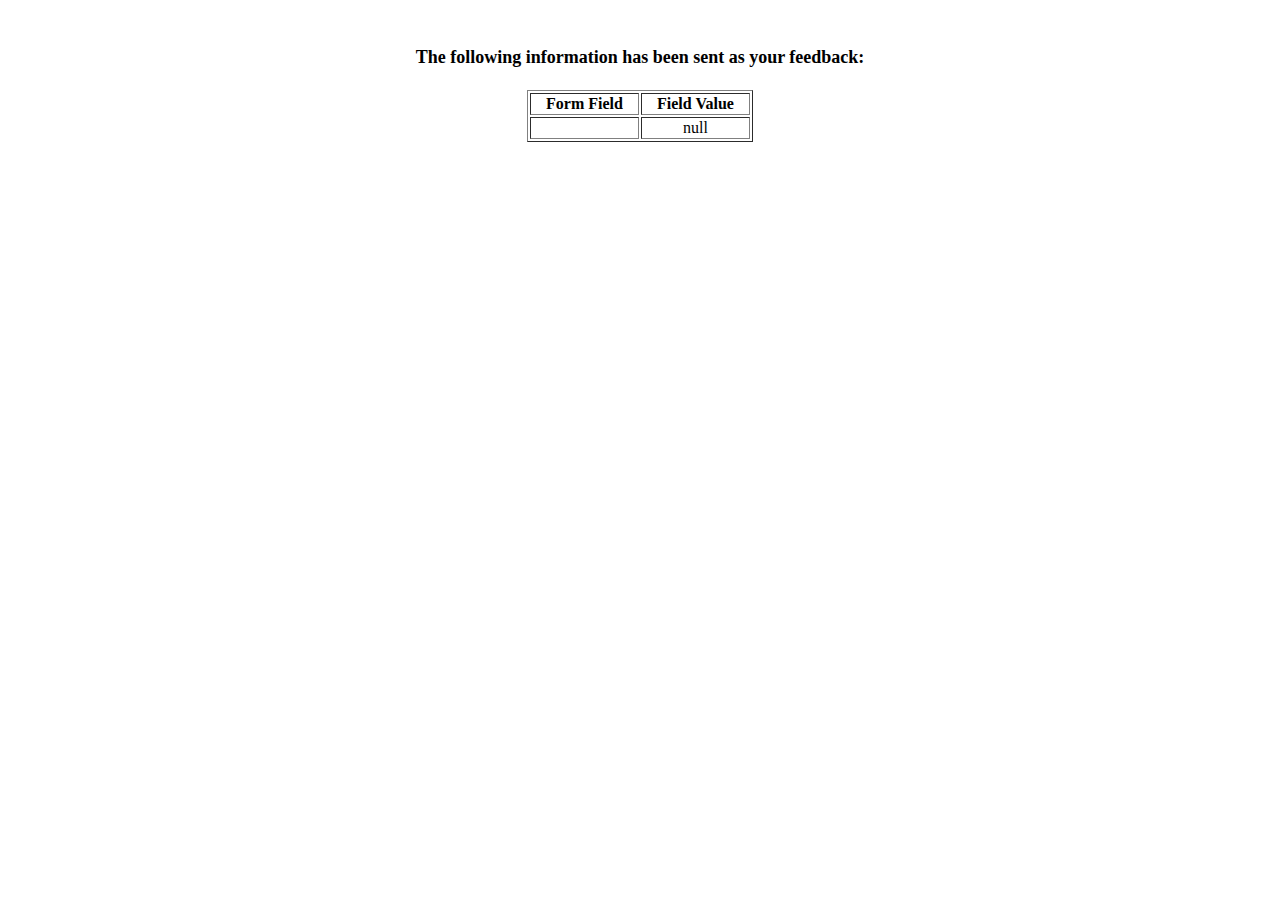
<file: show_data.html>
<html>
<head>
<title>Feedback Sent</title>
</head>
<body>
<p align=center>&nbsp;</p>
<h1 align=center><font size="+1">The following information has been sent as your
  feedback:</font></h1>

<table border="1" align=center width="226">
  <tr>
    <th align="center">Form Field</th>
    <th align="center">Field Value</th>
  </tr>

<script language="javascript">
var args = location.search.substr(1).split('&');
for (var i = 0; i < args.length; ++i) {
  var parts = args[i].split('=');
  if (parts != null) {
    var field = parts[0];
    var value = parts[1];
    if (value == null) {
      value = "null"
    }
    else {
      value = '"' + unescape(value.replace(/\+/g, ' ')) + '"';
    }

    document.writeln('<tr><td align="center">' + field + '</td>');
    document.writeln('<td align="center">' + value + '</td></tr>');
  }
}
</script>

<noscript>
<tr><td>
<p>You need to turn on Javascript in your browser.</p>

<p>In Microsoft Internet Explorer 4 or greater:</p>
<ul>
<li>From the "Tools" menu (in IE 4, it's the "View" menu), select "Internet Options".</li>
<li>Click on the "Security" tab.</li>
<li>Click on the "Custom Level" button. (In IE 4, select "Custom"
and then click on "Settings...".)</li>
<li>Under "Active scripting" make sure "Enable" is selected.</li>
</ul>

<p>In Netscape version 4 or greater:</p>
<ul>
<li>From the <b>Edit</b> menu, select <b>Preferences</b>.</li>
<li>In the <b>Category</b> list on the left, click on the word "Advanced".</li>
<li>In the panel on the right, make sure "Enable JavaScript" is checked.</li>
<li>Click the <b>OK</b> button.</li>
</ul>

</td></tr>
</noscript>

</table>
</body>
</html>
</file>
<file: styles/nysl_3.css>
/* http://meyerweb.com/eric/tools/css/reset/
   v2.0 | 20110126
   License: none (public domain)
*/

html, body, div, span, applet, object, iframe,
h1, h2, h3, h4, h5, h6, p, blockquote, pre,
a, abbr, acronym, address, big, cite, code,
del, dfn, em, img, ins, kbd, q, s, samp,
small, strike, strong, sub, sup, tt, var,
b, u, i, center,
dl, dt, dd, ol, ul, li,
fieldset, form, label, legend,
table, caption, tbody, tfoot, thead, tr, th, td,
article, aside, canvas, details, embed, 
figure, figcaption, footer, header, hgroup, 
menu, nav, output, ruby, section, summary,
time, mark, audio, video {
	margin: 0;
	padding: 0;
	border: 0;
	font-size: 100%;
	font: inherit;
	vertical-align: baseline;
}
/* HTML5 display-role reset for older browsers */
article, aside, details, figcaption, figure, 
footer, header, hgroup, menu, nav, section {
	display: block;
}
body {
	line-height: 1;
}
ol, ul {
	list-style: none;
}
blockquote, q {
	quotes: none;
}
blockquote:before, blockquote:after,
q:before, q:after {
	content: '';
	content: none;
}
table {
	border-collapse: collapse;
	border-spacing: 0;
}


/*
  ========================================
  Custom styles
  ========================================
*/


body {
		color: #888;
		font: 300 16px/22px "Lato", "Open Sans", "Helvetica Neue", Helvetica, Arial, sans-serif;
}

/*---------------Header---------------*/

header {
        background: #00334d;
		height: 100px;
        position: fixed;
    width: 100%;
    z-index: 999;
    margin-bottom: 20px;

}


#logo {
		position: fixed;
		top: 10px;
		left: 50px;
		width: 80px;
}



h1 {	

	  position: fixed;
        top: 40px;
        left: 150px;
		font-size: 32px;		
		color: #fff;
		font-weight: bold;
    
}

h2 {
	position: fixed;
    top: 100px;
    width: 100%;
    padding-left: 50px;
		font-size: 20px;
		color: #00334d;
		background-color: #99ff33;
		line-height: 32px;
		font-weight: bold;
    margin-bottom: 20px;
}

/*---------------Menues---------------*/

.menu {
		position: absolute;
        top: 20px;
        right: 0;
		margin: 0 1.5%;
        line-height: 44px;
		margin-top:10px;
}

.menu li, .menuFooter li{
        display: inline-block; /*esto es lo que hace que los elementos de la lista que están uno debajo de otro en el html queden uno al lado del otro*/

}

.menu a{
color: #99ff33;

}

.menu a, .menuFooter a{
        text-decoration: none;
}

.menu li{
        width: 80px;
    height: 30px;
        font-weight: bold;
        font-size: 14px;
    line-height: 14px;
		letter-spacing: .5px;
		text-transform: uppercase;
    text-align: center;
    vertical-align: middle;
        background: #00334d;
        padding: 7px;
    border: 1px solid #99ff33
}


.menuFooter li{
    width: 16%;
    text-align: center;

}

.menuFooter a{
    color: #fff;
}
.menu li:hover{
    background: #99ff33;
    color: #00334d;
    border: 1px solid #00334d;
}

.menu a:hover{
    color: #00334d;
}

.menuFooter a:hover{
    font-weight: bold;
}

li.activo{
    background: #99ff33;
    border: 1px solid #00334d;
    
}

a.activo{
      color: #00334d;
}
/*---------------Page layout---------------*/



h3 {
		color: #00334d;
		font-style:italic;
		line-height: 44px;
		font-weight: bold;
}

h4{
    font-weight: bold;
    display: inline;
}

.asterisk{
    text-decoration: underline;
    font-style: italic;
}

.container50, .container100{
    position: absolute;
   
}

.container50, .container100, .container70 {
       top: 100px;
		color: #000;
		line-height: 22px;
		padding: 40px 0 20px 50px;
 

}

.container100{
    padding-bottom: 150px;
}

.container50 {
        width: 50%;

}

.container70{
    padding-top: 20vh;
    width: 70%;
}

aside, .smallPic{
    position: absolute;
    right: 0;

}

.smallPic{
    display: block;
    top: 100px; 
   width: 25%;
        
}


aside{
    top: 130px;
    width: 45%;
    height: 450px;
}


.info{
    color: black;
    text-align: center;
    width: 100%;
    padding-bottom: 20vh;
    margin-top: 20px;
    line-height: 24px; /*cómo hago para que después de un break quede una línea en blanco/sea más grande la separación entre líneas?*/
   
}

/*---------------Footer---------------*/

footer{
    position: fixed;
    bottom: 0;
    height: 80px;
    background-color: #00334d;
    width: 100%;
}

/*---------------Bullets---------------*/

ul.level1{
    list-style: square outside;
    margin-left: 30px;
}

ul.level2{
    list-style-type: circle;
     margin-left: 30px;
}
ol.level1{
    list-style-type: decimal;
     margin-left: 30px;
}

ol.level2{
    list-style-type:lower-alpha;
     margin-left: 30px;
}

/*---------------Tables---------------*/

.schedule, .locations {
    margin-top: 20px;
}

.schedule th, .schedule td {
    width: 200px;
    text-align: center;
}

.schedule th{
    background-color: #00334d;
    color: #99ff33;
}

.schedule th, .locations th{
       font-weight: bold; 
}

.schedule tr:nth-child(4n+2), .schedule tr:nth-child(4n+3), .locations tr:nth-child(even){
    background-color: #f2f2f2;
}

.schedule tr:nth-child(even){
    border-bottom: 0.5px dashed #d9d9d9;
}

.schedule tr:hover, .locations tr:hover{
    background-color: #ddd;
    font-weight: bold;
}

.locations th, .locations td{
    text-align: left;
    width: 400px;
}

.address a{
	text-decoration: none;
	color: black;
}

/*---------------Forms---------------*/

.long, .short, select {
 
padding: 7px 10px;
  box-sizing: border-box;
  border: none;
 border-radius: 3px;
  background-color: #bfff80;
  color: #00334d;
  
}

.long, .short {
 
  margin: 8px 0 0 10px;
}

.long{
 width: 30%;
}

.short{
 width: 12%;
}

fieldset{
    background-color: #f2f2f2;
    padding: 10px;
    margin-bottom: 20px;
    border-radius: 5px;
  
  
}

 .right{
	float: right;
}

.left{
	float: left;
}

.columns{
    display: inline-block;
    width: 290px;

}

select.right{
	margin-right: 22px;
}

button{
    background-color: #99ff33;
    cursor: pointer;
    border: none;
    padding: 15px;
    color: #00334d;
    font-weight: bold;
    border-radius: 5px;
    
}

.centerColumns {
    width: 50%;
    margin: auto;
}



input:focus{
     background-color: #99ff33;
    outline: none;
}


.question{
	text-align: center;
}


.row{
	width: 150px;
	margin-left: 100px
}

.row2{
	width: 300px;
	margin-left: 200px
}

.row input{

float: left;
 
}


} /*esto quedó acá por error, pero si lo saco me aumenta la separación entre las líneas en los checkbox y radio...wtf?!*/

input[type=checkbox] + label, input[type=radio] + label {
  display: block;
  margin: 0.2em;
  cursor: pointer;
  padding: 0.2em;
}

input[type=checkbox], input[type=radio] {
  display: none;
}

input[type=checkbox] + label::before, input[type=radio]+label::before {
	background-color:  #bfff80;
  display: inline-block;
  width: 17px;
  height: 17px;
  padding-left: 3px;
  padding-bottom: 3px;
  margin-right: 2px;
  vertical-align: bottom;
  color: transparent;
  transition: .2s;
	cursor: pointer;
}

input[type=radio] + label::before{
	content: "\26AB";
	font-size: 13px;
  border-radius: 100%;
}
input[type=checkbox]+label::before{
content: "\2714";
	border-radius: 2px;

}


input[type=checkbox] + label:active::before, input[type=radio] + label:active::before {
  transform: scale(0);
}

input[type=checkbox]:checked + label::before, input[type=radio]:checked +label::before {
	background-color: #99ff33;
  color: #00334d;
}


iframe{
	width: 800px;
	height: 300px;
}
</file>
